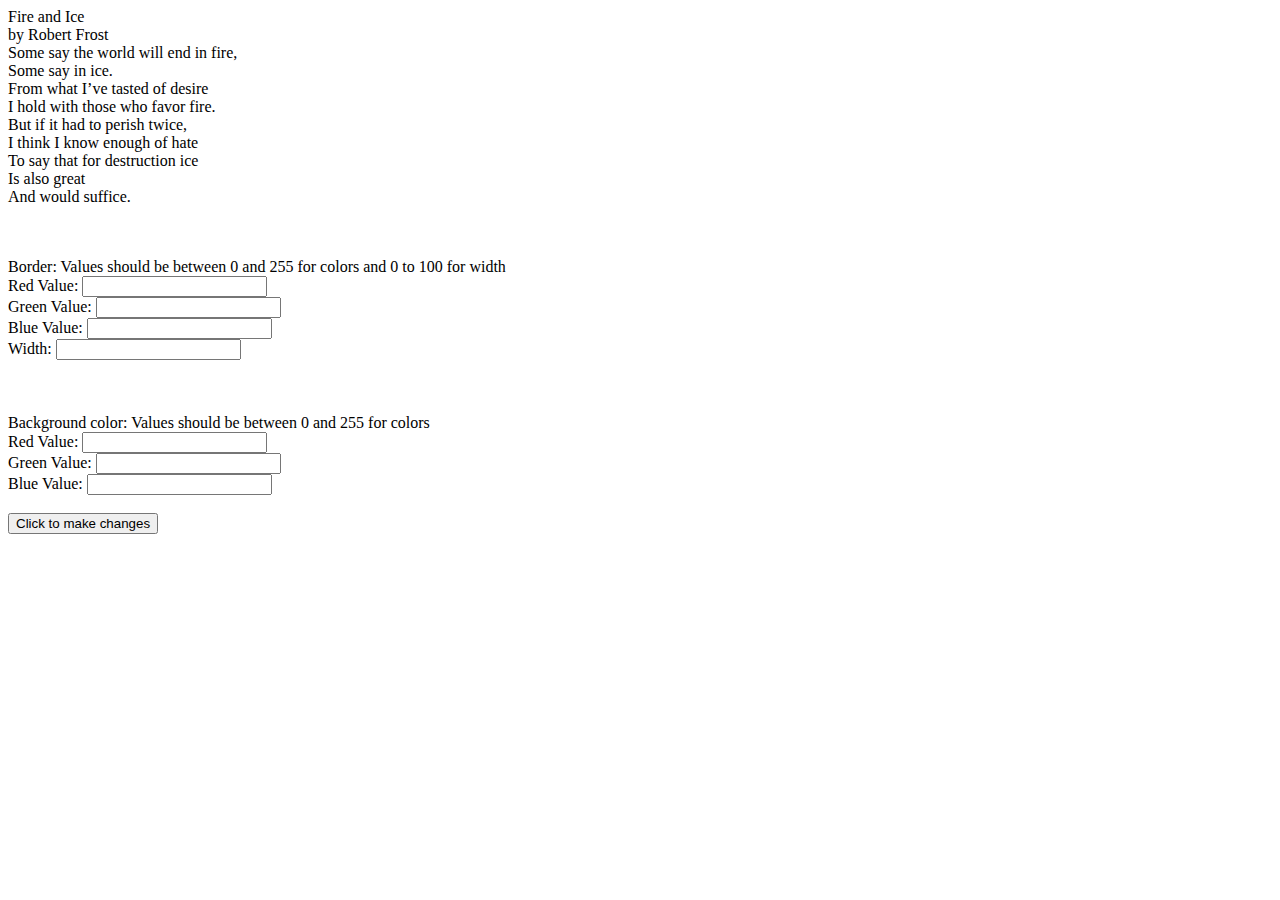
<file: Manipulations/index.html>
<html>
<head>
<title>CSS Manipulation</title>
<script type="text/javascript"
src="manipulations.js">
</script>

</head>


<!--Text that will be edited -->
<body >
<p id="paragraph">Fire and Ice<br>
by Robert Frost<br>
Some say the world will end in fire,<br>
Some say in ice.<br>
From what I’ve tasted of desire<br>
I hold with those who favor fire.<br>
But if it had to perish twice,<br>
I think I know enough of hate<br>
To say that for destruction ice<br>
Is also great<br>
And would suffice.</p><br>

<!--Border related -->
<output id="message1"></output><br>
Border: Values should be between 0 and 255 for colors and 0 to 100 for width<br>
Red Value: <input type="text" id = "redBorder"></input><br>
Green Value: <input type="text" id = "greenBorder"></input><br>
Blue Value: <input type="text" id = "blueBorder"></input><br>
Width: <input type="text" id = "widthBorder"></input><br>
<br><br>
<!--Background color related -->
<output id="message2"></output><br>
Background color: Values should be between 0 and 255 for colors<br>
Red Value: <input type="text" id = "redBackground"></input><br>
Green Value: <input type="text" id = "greenBackground"></input><br>
Blue Value: <input type="text" id = "blueBackground"></input><br><br>
<button type="button" onclick= "change()">Click to make changes</button>

</body>
</html>
</file>
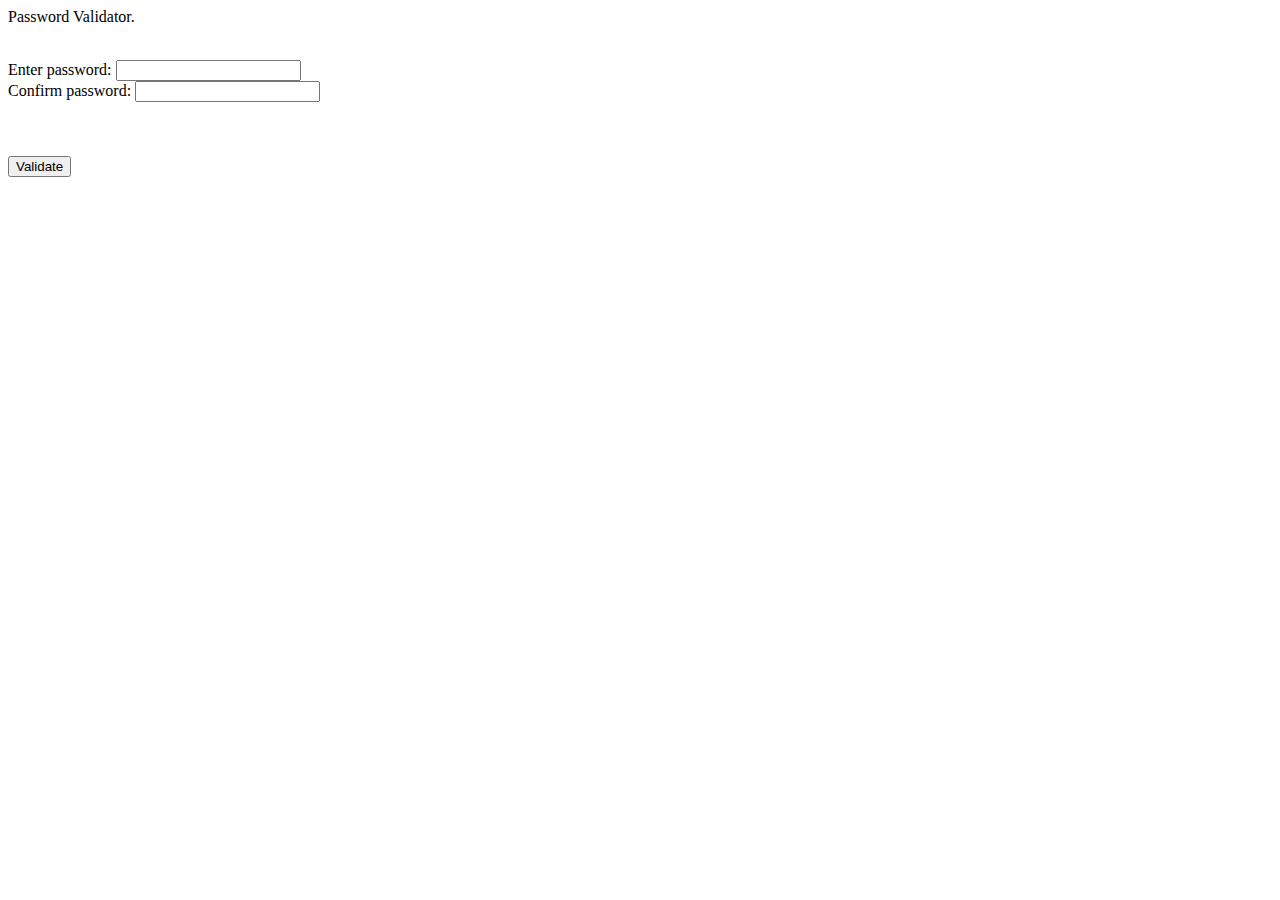
<file: PasswordValidator/index.html>
<html>

  <head>
<title> Password Validator </title>
        <script type="text/javascript"
        src="passwordValidator.js">
        </script>

        <link href=myStyle.css
                    rel=stylesheet
                    type=text/css>



  </head>

  <body>


<p> Password Validator. </p>
<br>
<h> Enter password: </h><input id= "p1"></input>
<br>
<h> Confirm password: </h><input id= "p2"></input>
<br><br>
<output name="message" id= "m"></output>
<br><br>
<button value= "hi" onclick = "myFunc()"  > Validate</button>

  </body>


</html>
</file>
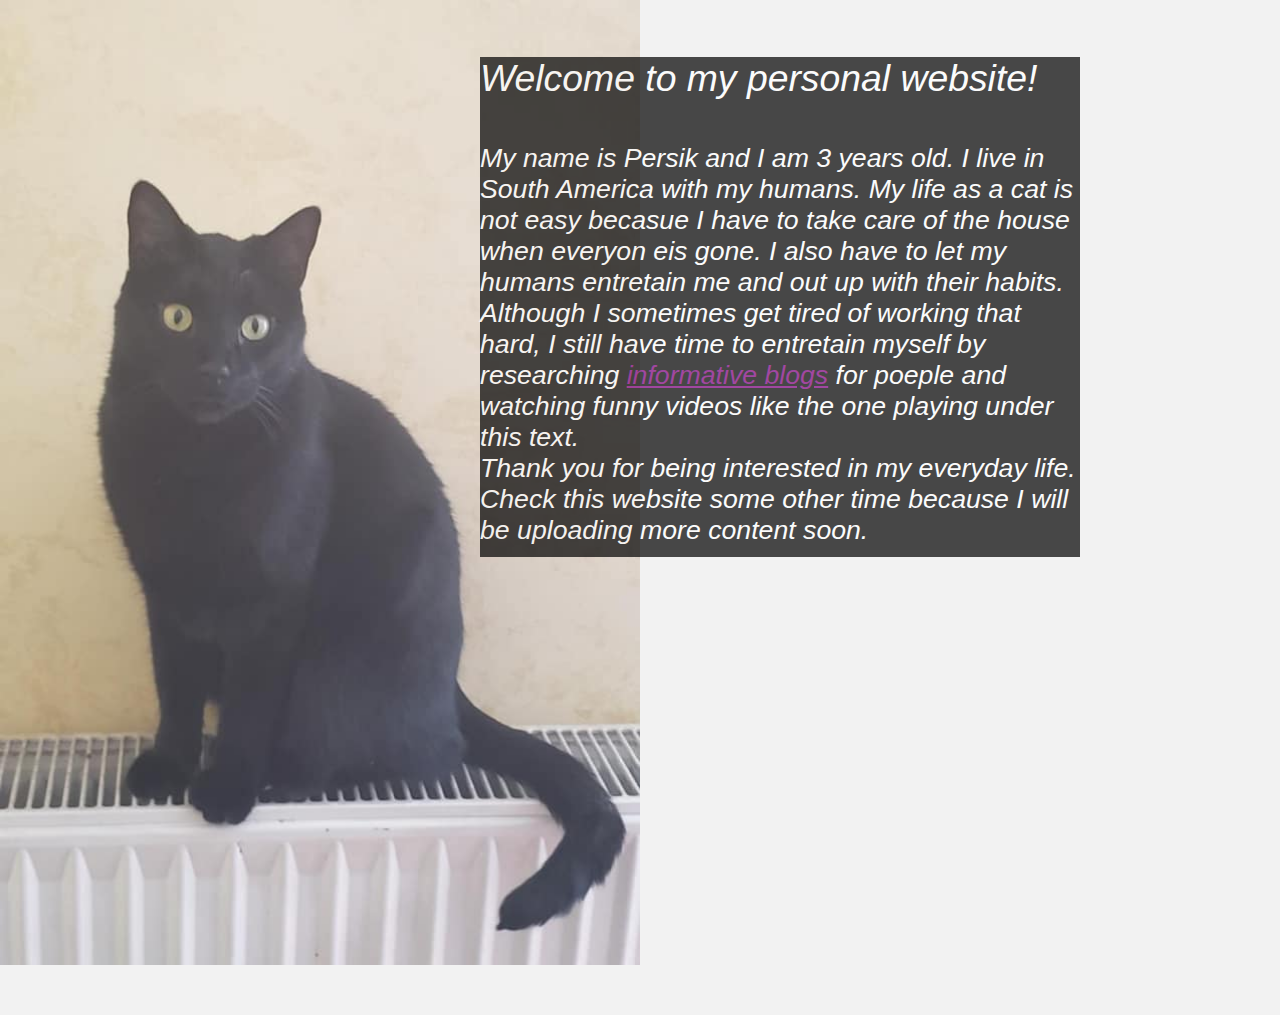
<file: Profile/index.html>
<html>


  <head>

    <title>Persik's Profile</title>
    <link href="style.css" rel="stylesheet" type="text/css">

  </head>



  <body>
<p><h> Welcome to my personal website! <br><br> </h>
My name is Persik and I am 3 years old. I live in South America with my humans. My life
as a cat is not easy becasue I have to take care of the house when everyon eis gone. I also
have to let my humans entretain me and out up with their habits. Although I sometimes get tired of working
that hard, I still have time to entretain myself by researching <a href="https://www.wikihow.pet/Pet-Cats-in-the-Right-Spots">informative blogs</a>
for poeple and watching funny videos like the one playing under this text. <br>
Thank you for being interested in my everyday life. Check this website some other time because
I will be uploading more content soon.</p>
<iframe width="560" height="315" src="https://www.youtube.com/embed/EtH9Yllzjcc" frameborder="0" allow="accelerometer; autoplay; encrypted-media; gyroscope; picture-in-picture" allowfullscreen></iframe>
  <br>
<br></body>


</html>
</file>
<file: Profile/style.css>
body
{
background-color: #f2f2f2;
background-image: url(persik3.jpg);
   background-size: 50%;
   background-repeat: no-repeat;
}

p
{
background-color: black;
color: white;
font-family: arial;
font-size: 20pt;
font-style: italic;
opacity: 0.7;
position: absolute;
top: 30px;
right:200px;
width: 600px;
height: 500px;
}

h
{
font-size: 28pt;
}

a
{
color: purple;
}

a:hover
{
background-color: yellow;
color: blue;
}

iframe
{
  position: absolute;
  top: 600px;
  right:200px;
  padding-bottom: 100px;
}
</file>
